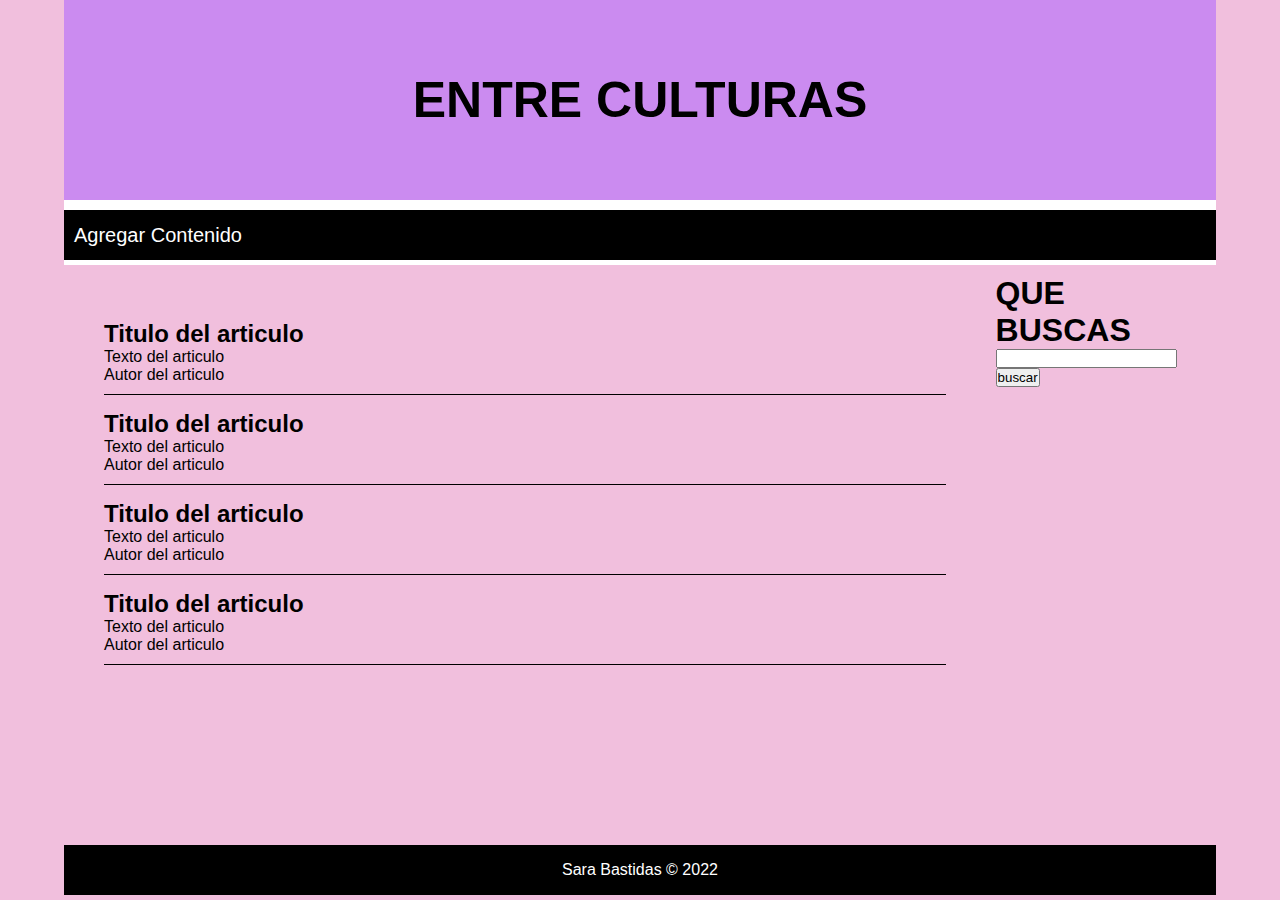
<file: index.html>
<!DOCKTYPE html>
<html lang = "es">
    <head>
        <meta charset ="utf-8"/>
        <title>Entre Culturas</title>
        <link rel="stylesheet" href="estilos.css"/>


    </head>

    <body>
        <div id="container">
            <header>
                <h1>ENTRE CULTURAS</h1>
            </header>
            <nav>
                <ul>
                    <a href="file:///home/acer/Escritorio/Blog/index2.html"><li>Agregar Contenido</li>
                    </a>

                </ul>
            </nav>
            <did class="clear"></did>

            <section id="contenido">
                <article class="article">
                <h2>Titulo del articulo</h2>
                <p>Texto del articulo</p>
                <p>Autor del articulo</p>
            </article>

            <article class="article">
                <h2>Titulo del articulo</h2>
                <p>Texto del articulo</p>
                <p>Autor del articulo</p>
            </article>

            <article class="article">
                <h2>Titulo del articulo</h2>
                <p>Texto del articulo</p>
                <p>Autor del articulo</p>
            </article>
            <article class="article">
                <h2>Titulo del articulo</h2>
                <p>Texto del articulo</p>
                <p>Autor del articulo</p>
            </article>



            </section>
            <aside>

                <h1>QUE BUSCAS</h1>
                <form>
                    <input type="text"/>
                    <input type="submit" value="buscar"/>
                </form>
            </aside>

            <div class="clear"></div>

            <footer>
                Sara Bastidas &copy; 2022

            </footer>
        </div>
    </body>
</html>
</file>
<file: estilos.css>
*{
    margin:0px;
    padding:0px;
}
body{
    background:#f1bfdd;
    font-family:Arial, Helvetica, sans-serif;
}
#container{ 
    width: 90%;
    margin:0px auto;
}
header h1{
    background: #cb8bf0;
    height: 200px;
    width: 100%;
    text-align: center;
    line-height: 200px;
    color: #000000;
    border-bottom: 10px solid #ffffff;
    font-size: 50px;

}
nav{
    background: #000000;
height: 50px;
border-bottom: 5px solid #ffffff;


}
nav ul li{
    float: left;
    list-style: none;
    margin: 10px;
    color: #ffffff;
    font-size: 20px;
    line-height: 30px;

}

.clear{
    clear: both;
}
#contenido{
    float: left;
    width: calc(80% - 80px);
    min-height: 500px;
    background: #f1bfdd;
    padding: 40px;
}
.article {
    color: #000000;
    margin-top: 15px;
    margin-bottom: 15px;
    padding-bottom: 10px;
    border-bottom: 1px solid #000000;
}
aside{
    float: left;
    width: calc(20% - 20px);
    min-height: 500px;
    background: #f1bfdd;
    padding: 10px;
}
footer{
    background:  #000000;
    color: #ffffff;
    text-align: center;
    height: 50px;
    line-height: 50px;
}
</file>
